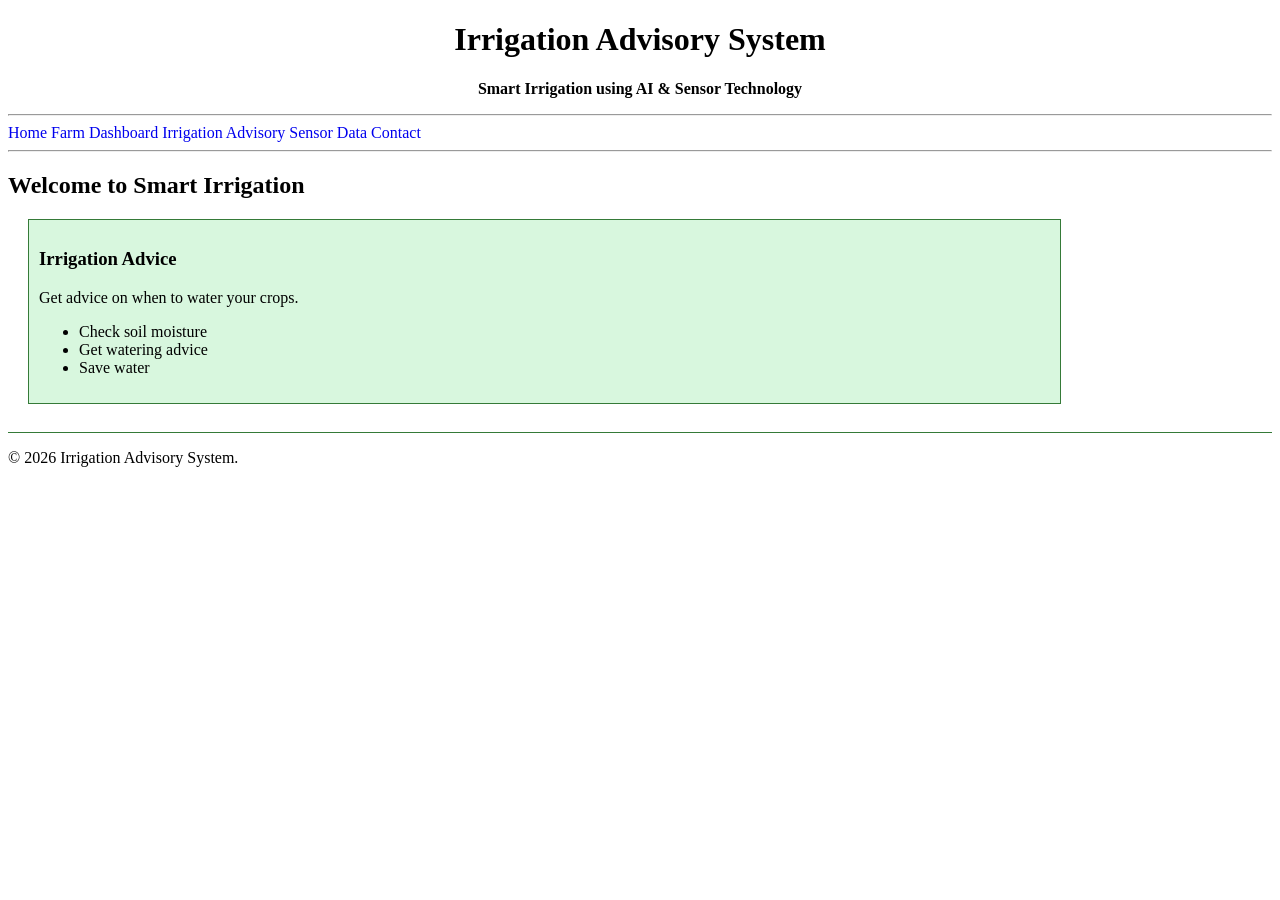
<file: index.html>
<!DOCTYPE html>
<html lang="en">
<head>
<meta charset="UTF-8">
<meta name="viewport" content="width=device-width, initial-scale=1.0">
<title>Irrigation Advisory System</title>
</head>
<!-- 
<style>
nav {
    display: flex;
    align-items: center;
}

nav a {
    margin-right: 20px;
    font-size: 1rem;
    font-weight: bold;
    color:#1b5e20;
}

nav a:hover {
    color: rgb(75, 146, 90);
    font-size: 1.2rem;
}

footer {
    text-align:center;
    font-size: 1.2rem;
    font-weight: 300;
}
</style> -->

<body>

<header>
<h1 style="text-align:center">Irrigation Advisory System</h1>
<p style="text-align: center">
<b>Smart Irrigation using AI & Sensor Technology</b>
</p>
</header>

<hr>

<nav>
<a href="#" style="text-decoration: none;">Home</a>
<a href="#" style="text-decoration: none;">Farm Dashboard</a>
<a href="#" style="text-decoration: none;">Irrigation Advisory</a>
<a href="#" style="text-decoration: none;">Sensor Data</a>
<a href="#" style="text-decoration: none;">Contact</a>
</nav>

<hr>

<section>
<h2>Welcome to Smart Irrigation</h2>

<article style="border:1px solid #357a38;
background-color:#d8f7de;
width:80%;
padding:10px;
margin-left:20px;">

<h3>Irrigation Advice</h3>
<p>Get advice on when to water your crops.</p>

<ul>
<li>Check soil moisture</li>
<li>Get watering advice</li>
<li>Save water</li>
</ul>

</article>
<br>
</section>

<footer style="border-top:1px solid #357a38; margin-top:10px;">
<p>&copy; 2026 Irrigation Advisory System.</p>
</footer>

</body>
</html>
</file>
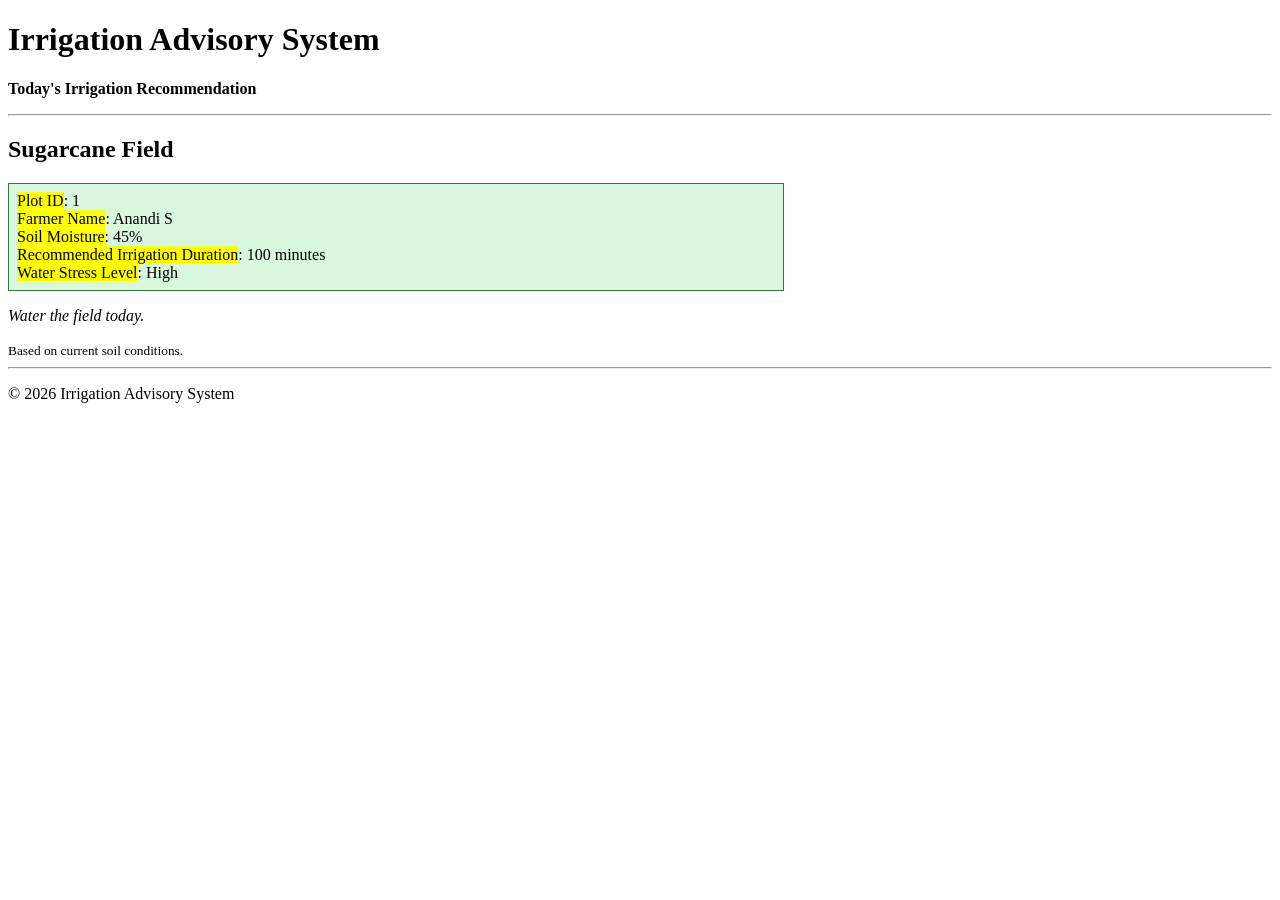
<file: advisory.html>
<!DOCTYPE html>
<html lang="en">
<head>
    <meta charset="UTF-8">
    <meta name="viewport" content="width=device-width, initial-scale=1.0">
    <title>Irrigation Advisory</title>
</head>

<body >
    <header>
        <h1>Irrigation Advisory System</h1>
        <p><strong>Today's Irrigation Recommendation</strong></p>
    </header>

    <hr>

    <section>
        <h2>Sugarcane Field</h2>

        <p style="border:1px solid #357a38; background-color:#d8f7de; width:60%; padding:8px;">
            <mark>Plot ID</mark>: 1<br>
            <mark>Farmer Name</mark>: Anandi S<br>
            <mark>Soil Moisture</mark>: 45%<br>
            <mark>Recommended Irrigation Duration</mark>: 100 minutes<br>
            <mark>Water Stress Level</mark>: High
        </p>

        <p><em>Water the field today.</em></p>

        <small>Based on current soil conditions.</small>
    </section>

    <hr>

    <footer>
        <p>&copy; 2026 Irrigation Advisory System</p>
    </footer>

</body>
</html>
</file>
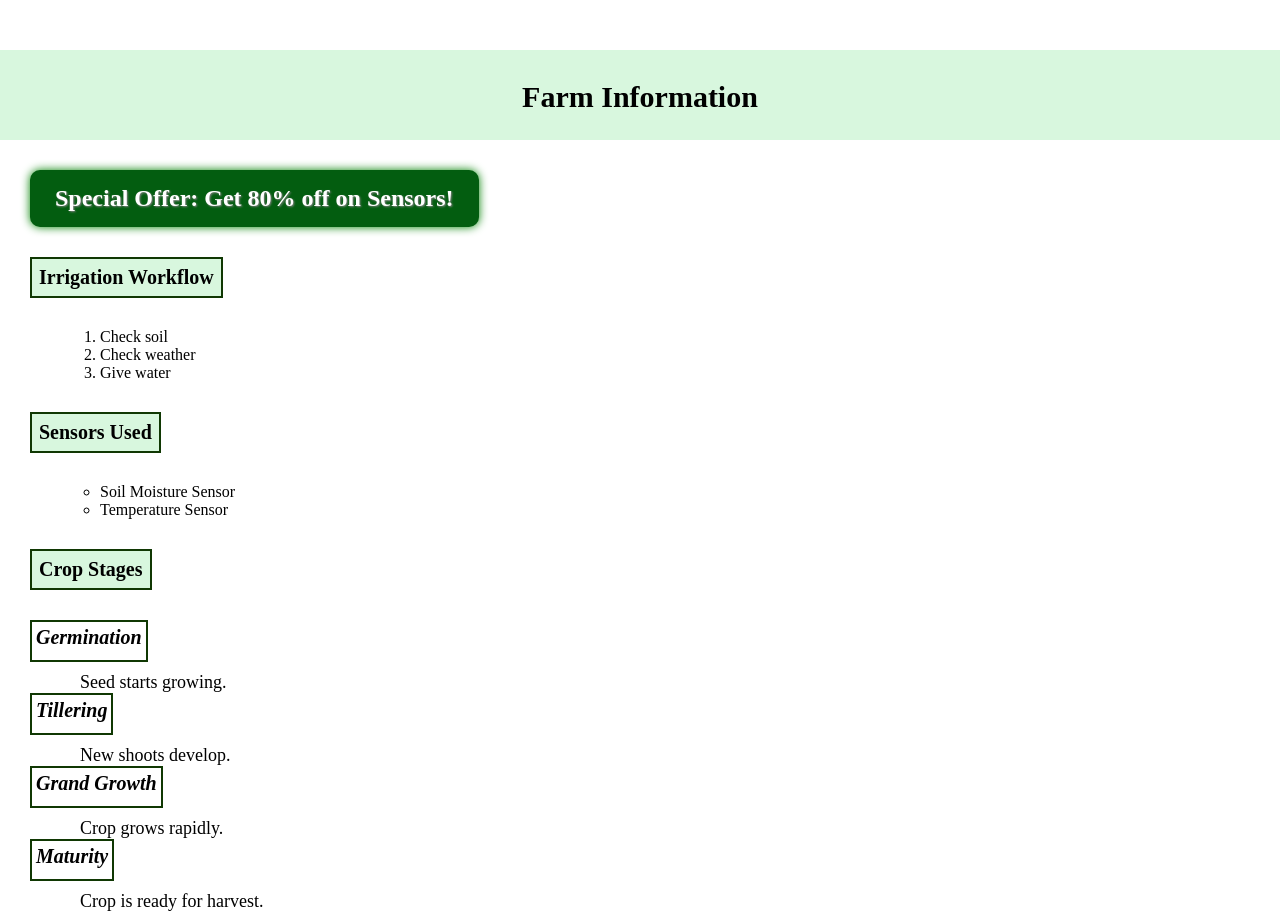
<file: farm-info.html>
<!DOCTYPE html>
<html lang="en">
<head>
<meta charset="UTF-8">
<meta name="viewport" content="width=device-width, initial-scale=1.0">
<title>Farm Information</title>
<link rel="stylesheet" href="style.css">
</head>

<body>

<section class="section2">

<h2>Farm Information</h2>

<div class="offer">
Special Offer: Get 80% off on Sensors!
</div>

<p><b>Irrigation Workflow</b></p>

<ol>
<li>Check soil</li>
<li>Check weather</li>
<li>Give water</li>
</ol>

<p><b>Sensors Used</b></p>

<ul class="sensor">
<li>Soil Moisture Sensor</li>
<li>Temperature Sensor</li>
</ul>

<p><b>Crop Stages</b></p>

<dl>
<dt><i>Germination</i></dt>
<dd>Seed starts growing.</dd>

<dt><i>Tillering</i></dt>
<dd>New shoots develop.</dd>

<dt><i>Grand Growth</i></dt>
<dd>Crop grows rapidly.</dd>

<dt><i>Maturity</i></dt>
<dd>Crop is ready for harvest.</dd>
</dl>

</section>

</body>
</html>
</file>
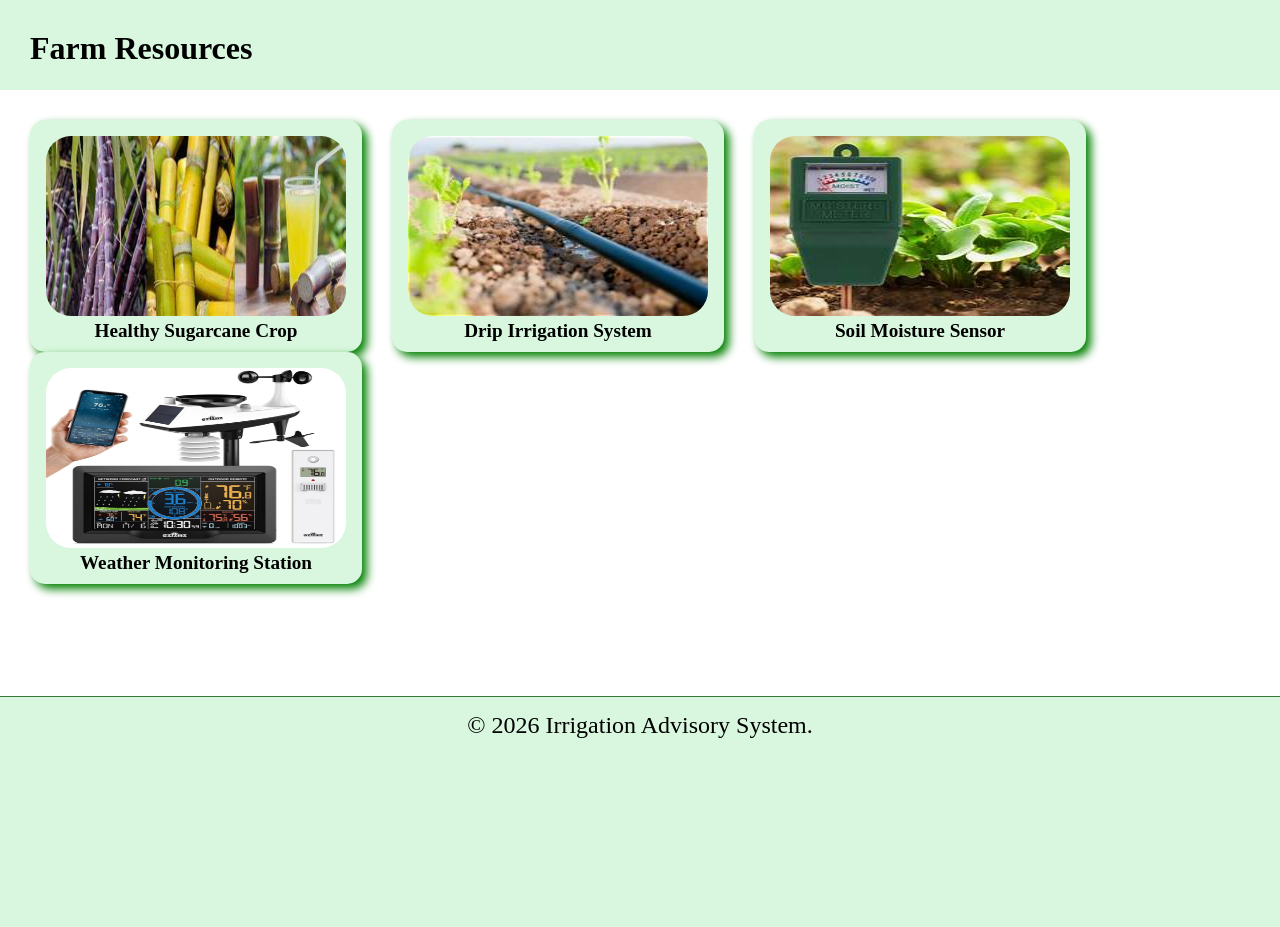
<file: gallery.html>
<!DOCTYPE html>
<html lang="en">
<head>
<meta charset="UTF-8">
<meta name="viewport" content="width=device-width, initial-scale=1.0">
<title>Farm Resources</title>
<link rel="stylesheet" href="style.css">
</head>

<style>
footer {
    text-align: center;
    font-size: 1.5rem;
    font-weight: 300;
    margin-top: 50px;
    padding: 15px;
    border-top: 1px solid #357a38;
    background-color: #d8f7de;
    height: 200px;
}
</style>

<body>

<h1>Farm Resources</h1>

<div class="container">

<div class="image-box">
<figure>
<a href="img1.jpeg">
<img src="img1.jpeg"
alt="Healthy Sugarcane"
title="Sugarcane"
width="250"
height="180">
</a>
<figcaption style="font-size:1.2rem">
Healthy Sugarcane Crop
</figcaption>
</figure>
</div>

<div class="image-box">
<figure>
<a href="img2.jpeg">
<img src="img2.jpeg"
alt="Drip Irrigation"
title="Irrigation"
width="250"
height="180">
</a>
<figcaption style="font-size:1.2rem">
Drip Irrigation System
</figcaption>
</figure>
</div>

<div class="image-box">
<figure>
<a href="img3.jpeg">
<img src="img3.jpeg"
alt="Soil Moisture Sensor"
title="Soil Sensor"
width="250"
height="180">
</a>
<figcaption style="font-size:1.2rem">
Soil Moisture Sensor
</figcaption>
</figure>
</div>

<div class="image-box">
<figure>
<a href="img4.jpg">
<img src="img4.jpg"
alt="Weather Station"
title="Weather Station"
width="250"
height="180">
</a>
<figcaption style="font-size:1.2rem">
Weather Monitoring Station
</figcaption>
</figure>
</div>

</div>

<br><br><br><br>

<footer style="border-top:1px solid #357a38; margin-top:10px;">
<p>&copy; 2026 Irrigation Advisory System.</p>
</footer>

</body>
</html>
</file>
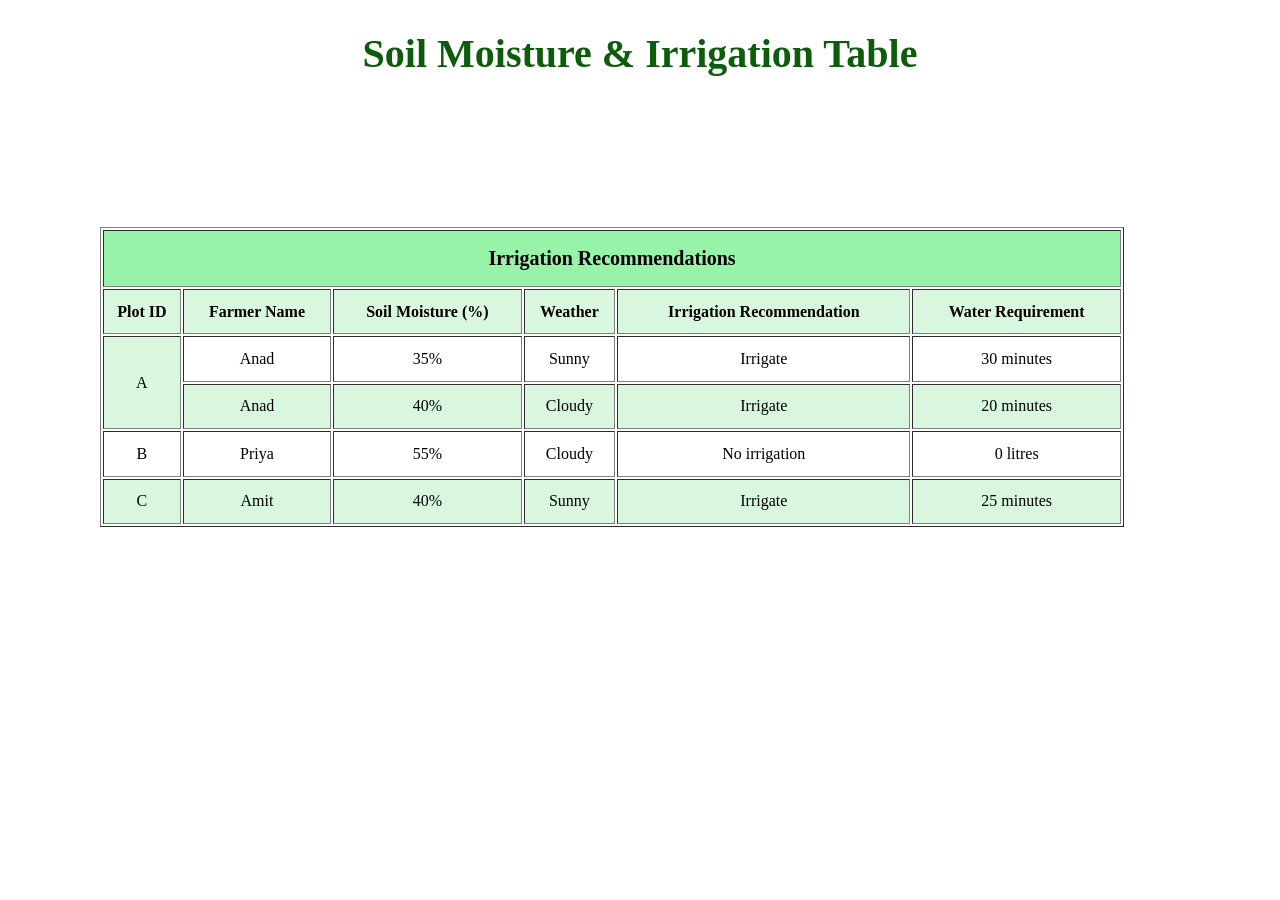
<file: irrigation-table.html>
<!DOCTYPE html>
<html lang="en">
<head>
<meta charset="UTF-8">
<meta name="viewport" content="width=device-width, initial-scale=1.0">
<title>Document</title>
<link rel="stylesheet" href="table.css">
</head>

<body>

<h1 class="title" style="text-align: center;">
Soil Moisture & Irrigation Table
</h1>

<table border="1"
style="width:80%; height:300px; margin-top:150px; margin-left:100px;">

<tr style="background-color:#96f3a8">
<th style="font-size:1.25rem;" colspan="6">
Irrigation Recommendations
</th>
</tr>

<tr class="heading-table">
<th>Plot ID</th>
<th>Farmer Name</th>
<th>Soil Moisture (%)</th>
<th>Weather</th>
<th>Irrigation Recommendation</th>
<th>Water Requirement</th>
</tr>

<tr>
<td rowspan="2" style="background-color:#d8f7de;">A</td>
<td>Anad</td>
<td>35%</td>
<td>Sunny</td>
<td>Irrigate</td>
<td>30 minutes</td>
</tr>

<tr>
<td>Anad</td>
<td>40%</td>
<td>Cloudy</td>
<td>Irrigate</td>
<td>20 minutes</td>
</tr>

<tr>
<td>B</td>
<td>Priya</td>
<td>55%</td>
<td>Cloudy</td>
<td>No irrigation</td>
<td>0 litres</td>
</tr>

<tr>
<td>C</td>
<td>Amit</td>
<td>40%</td>
<td>Sunny</td>
<td>Irrigate</td>
<td>25 minutes</td>
</tr>

</table>

</body>
</html>
</file>
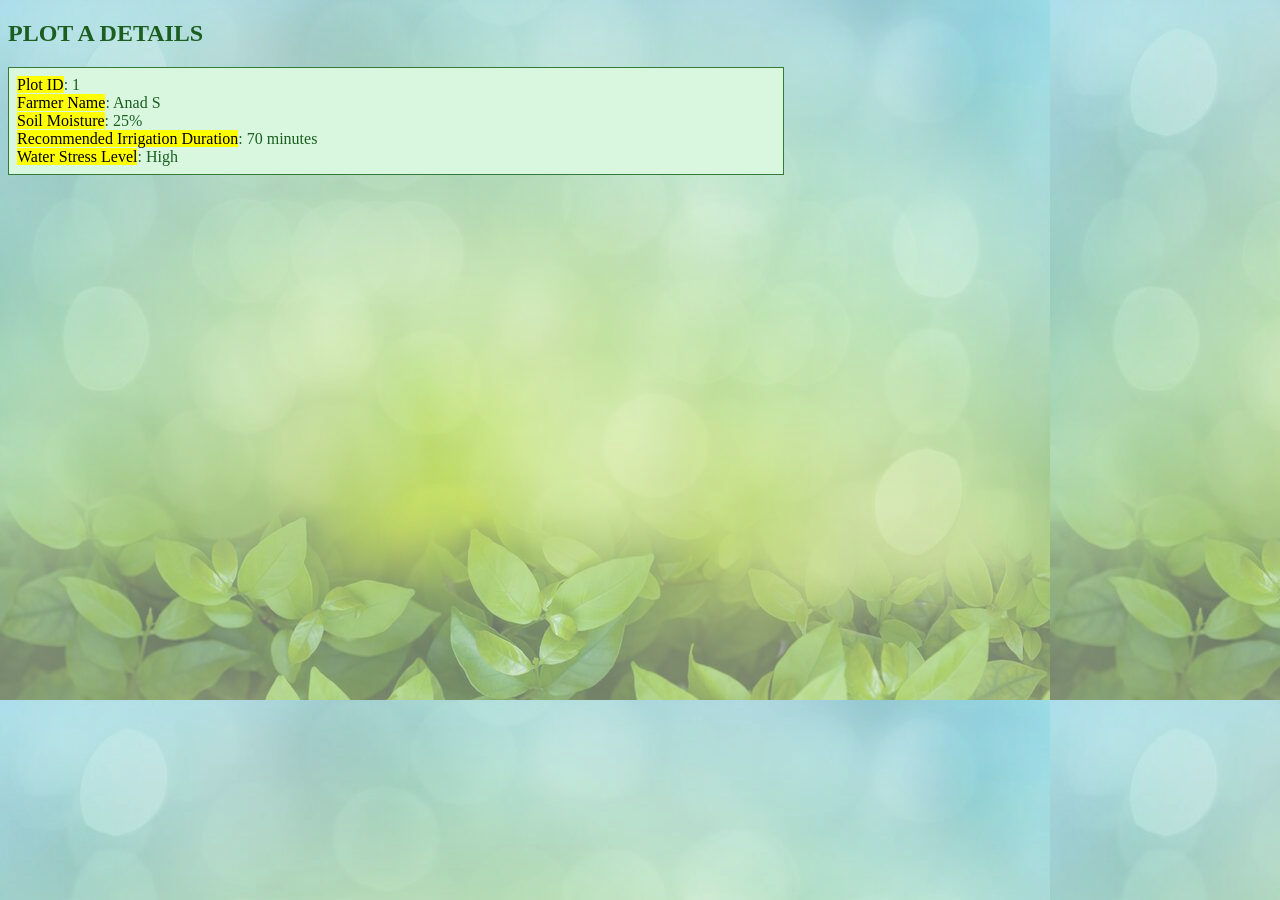
<file: plota.html>
<!DOCTYPE html>
<html lang="en">
<head>
    <meta charset="UTF-8">
    <meta name="viewport" content="width=device-width, initial-scale=1.0">
    <title>Document</title>
</head>
<body style="background-image:linear-gradient(rgba(255,255,255,0.4),rgba(255,255,255,0.4)),url('background.jpg'); color:#1b5e20;">
    <h2>PLOT A DETAILS</h2>
    <p style="border:1px solid #357a38; background-color:#d8f7de; width:60%; padding:8px;">
            <mark>Plot ID</mark>: 1<br>
            <mark>Farmer Name</mark>: Anad S<br>
            <mark>Soil Moisture</mark>: 25%<br>
            <mark>Recommended Irrigation Duration</mark>: 70 minutes<br>
            <mark>Water Stress Level</mark>: High
        </p>
</body>
</html>
</file>
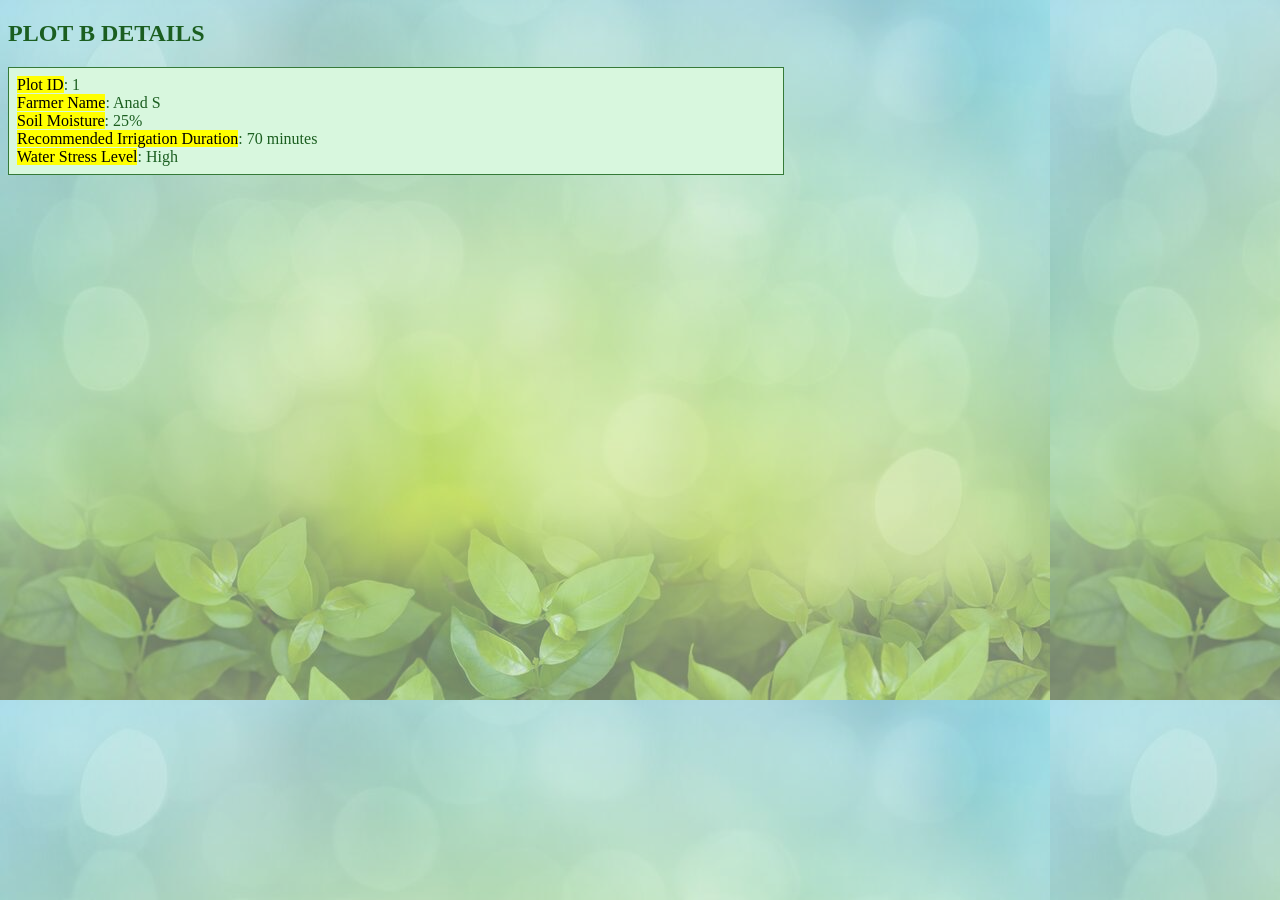
<file: plotb.html>
<!DOCTYPE html>
<html lang="en">
<head>
    <meta charset="UTF-8">
    <meta name="viewport" content="width=device-width, initial-scale=1.0">
    <title>Document</title>
</head>
<body style="background-image:linear-gradient(rgba(255,255,255,0.4),rgba(255,255,255,0.4)),url('background.jpg'); color:#1b5e20;">
    <h2>PLOT B DETAILS</h2>
    <p style="border:1px solid #357a38; background-color:#d8f7de; width:60%; padding:8px;">
            <mark>Plot ID</mark>: 1<br>
            <mark>Farmer Name</mark>: Anad S<br>
            <mark>Soil Moisture</mark>: 25%<br>
            <mark>Recommended Irrigation Duration</mark>: 70 minutes<br>
            <mark>Water Stress Level</mark>: High
        </p>
</body>
</html>
</file>
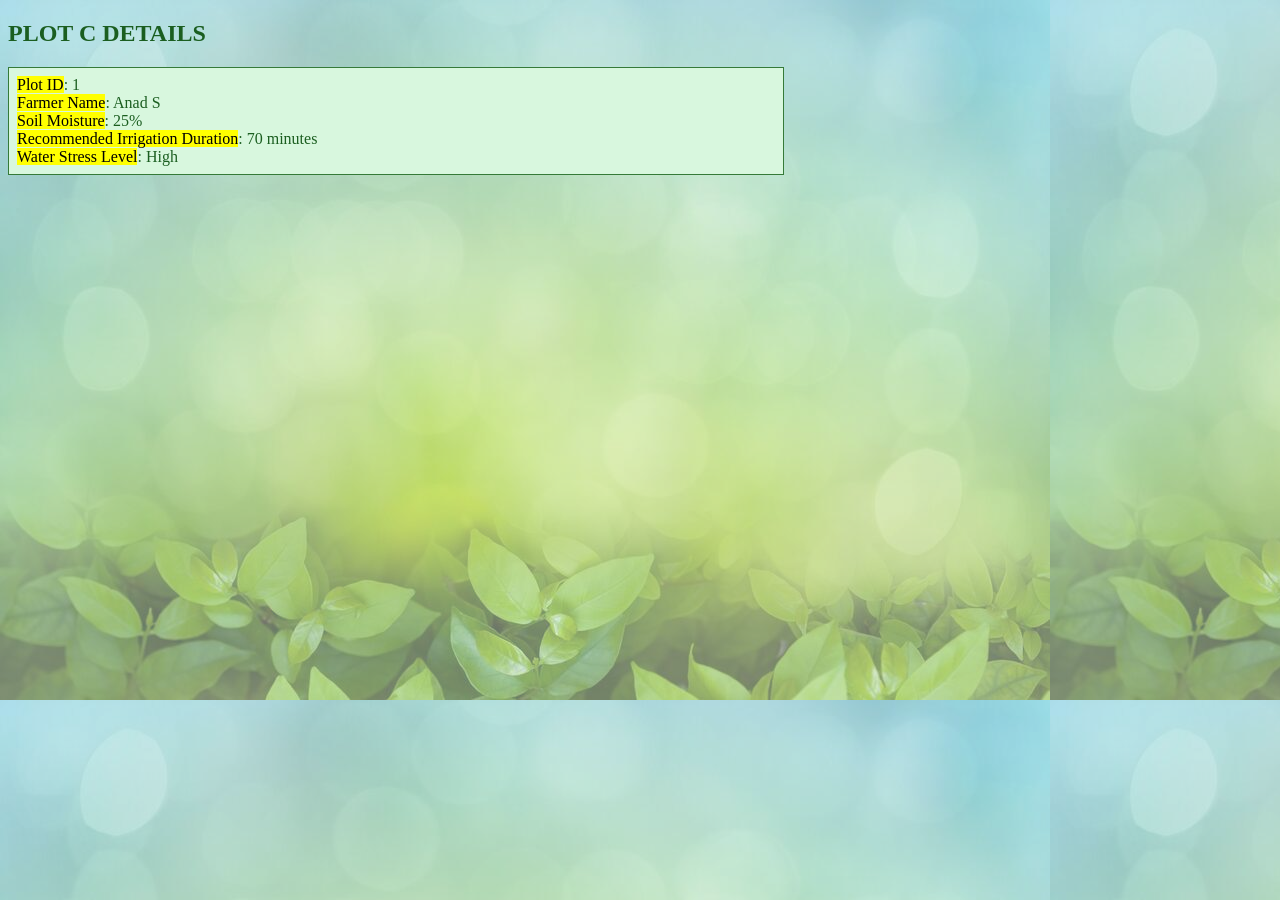
<file: plotc.html>
<!DOCTYPE html>
<html lang="en">
<head>
    <meta charset="UTF-8">
    <meta name="viewport" content="width=device-width, initial-scale=1.0">
    <title>Document</title>
</head>
<body style="background-image:linear-gradient(rgba(255,255,255,0.4),rgba(255,255,255,0.4)),url('background.jpg'); color:#1b5e20;">
    <h2>PLOT C DETAILS</h2>
    <p style="border:1px solid #357a38; background-color:#d8f7de; width:60%; padding:8px;">
            <mark>Plot ID</mark>: 1<br>
            <mark>Farmer Name</mark>: Anad S<br>
            <mark>Soil Moisture</mark>: 25%<br>
            <mark>Recommended Irrigation Duration</mark>: 70 minutes<br>
            <mark>Water Stress Level</mark>: High
        </p>
</body>
</html>
</file>
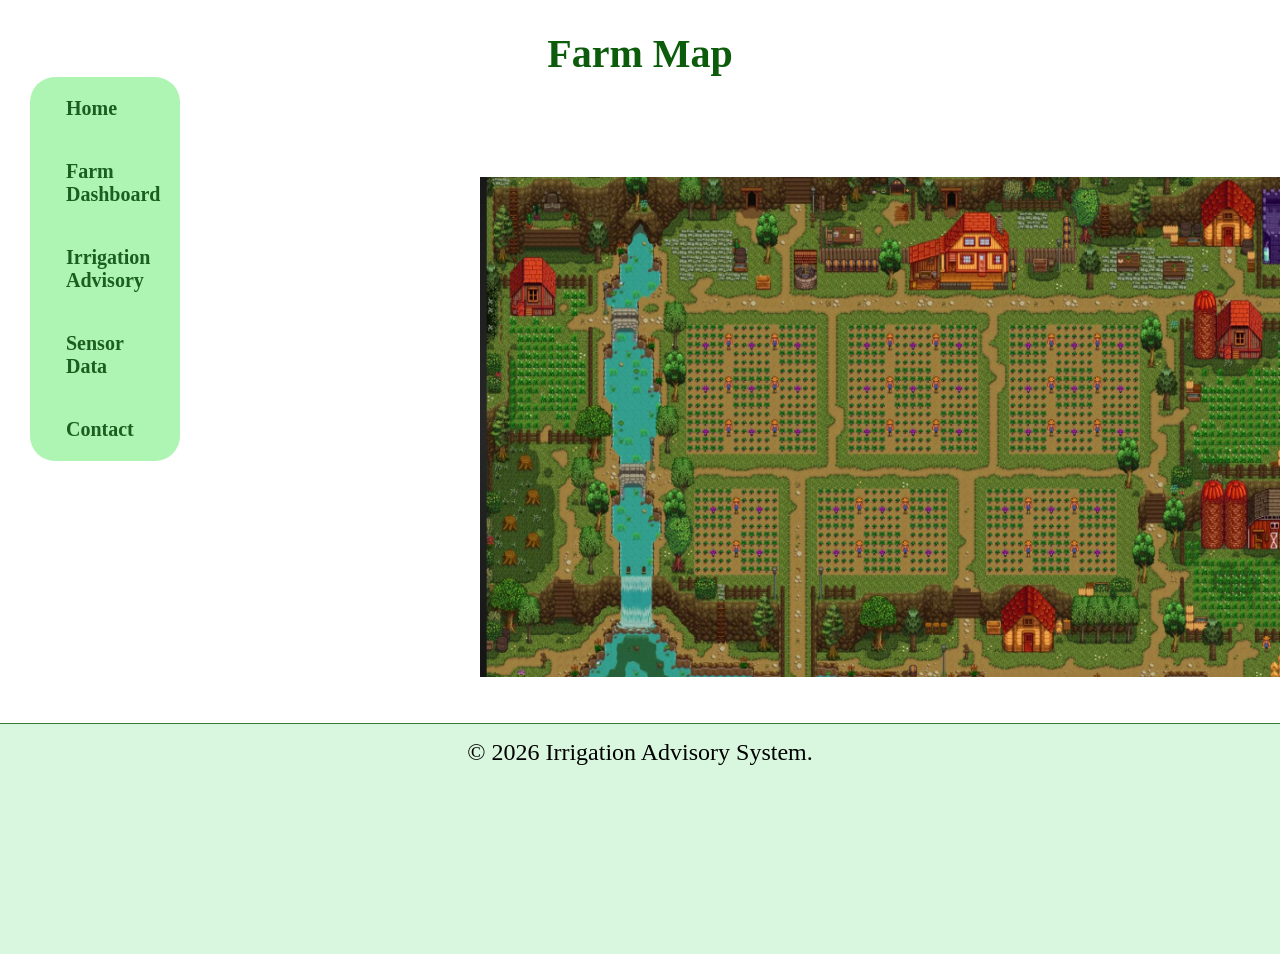
<file: plotmap.html>
<!DOCTYPE html>
<html lang="en">
<head>
<meta charset="UTF-8">
<meta name="viewport" content="width=device-width, initial-scale=1.0">
<title>Farm Map</title>
<link rel="stylesheet" href="layout.css">
</head>

<style>
footer {
    text-align: center;
    font-size: 1.5rem;
    font-weight: 300;
    margin-top: 50px;
    padding: 15px;
    border-top: 1px solid #357a38;
    background-color: #d8f7de;
    height: 200px;
}
</style>

<body>

<h1 class="title">Farm Map</h1>

<div class="container">

<nav class="sidebar">
<a href="#">Home</a>
<a href="#">Farm Dashboard</a>
<a href="#">Irrigation Advisory</a>
<a href="#">Sensor Data</a>
<a href="#">Contact</a>
</nav>

<img src="farmmap.png"
alt="Farm"
usemap="#farm_map"
width="600"
height="400">

<map name="farm_map">
<area shape="rect"
coords="0,0,400,200"
href="plota.html"
alt="Plot A">

<area shape="rect"
coords="600,0,400,200"
href="plotb.html"
alt="Plot B">

<area shape="rect"
coords="400,0,800,200"
href="plotc.html"
alt="Plot C">
</map>

</div>

<br><br>

<footer style="border-top:1px solid #357a38; margin-top:10px;">
<p>&copy; 2026 Irrigation Advisory System.</p>
</footer>

</body>
</html>
</file>
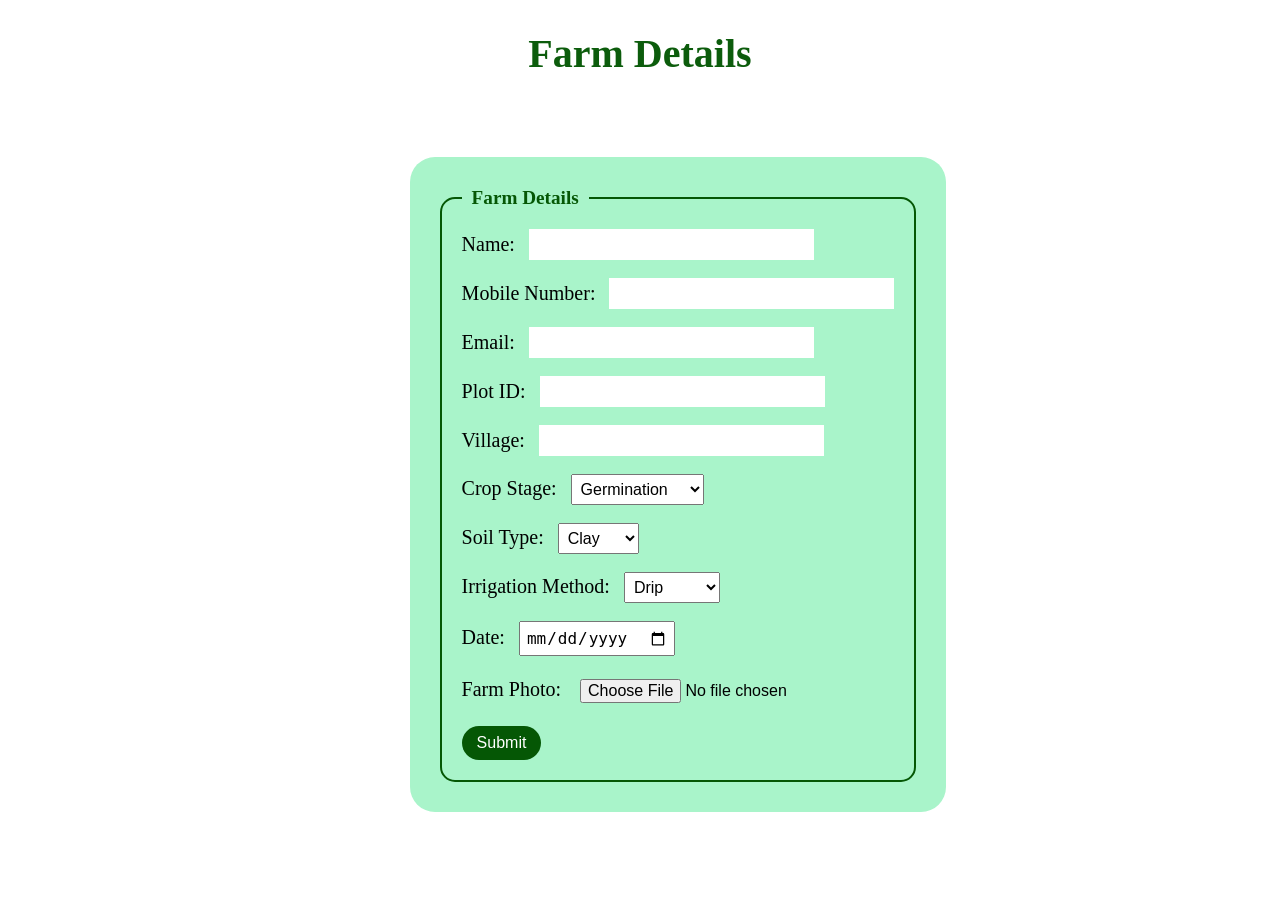
<file: registration.html>
<!DOCTYPE html>
<html lang="en">
<head>
<meta charset="UTF-8">
<meta name="viewport" content="width=device-width, initial-scale=1.0">
<title>Farm Details</title>
<link rel="stylesheet" href="form.css">
</head>

<body>

<h1 class="title">Farm Details</h1>

<form class="registration-form">

<fieldset>

<legend>Farm Details</legend>

<label class="form-label">Name:</label>
<input class="form-input" type="text"><br><br>

<label class="form-label">Mobile Number:</label>
<input class="form-input" type="number"><br><br>

<label class="form-label">Email:</label>
<input class="form-input" type="email"><br><br>

<label class="form-label">Plot ID:</label>
<input class="form-input" type="text"><br><br>

<label class="form-label">Village:</label>
<input class="form-input" type="text"><br><br>

<label class="form-label">Crop Stage:</label>
<select class="dropdown">
<option>Germination</option>
<option>Tillering</option>
<option>Grand Growth</option>
<option>Maturity</option>
</select><br><br>

<label class="form-label">Soil Type:</label>
<select class="dropdown">
<option>Clay</option>
<option>Loamy</option>
<option>Sandy</option>
</select><br><br>

<label class="form-label">Irrigation Method:</label>
<select class="dropdown">
<option>Drip</option>
<option>Sprinkler</option>
</select><br><br>

<label class="form-label">Date:</label>
<input class="dropdown" type="date"><br><br>

<label class="form-label">Farm Photo:</label>
<input class="dropdown" type="file"><br><br>

<input class="submit" type="submit">

</fieldset>

</form>

</body>
</html>
</file>
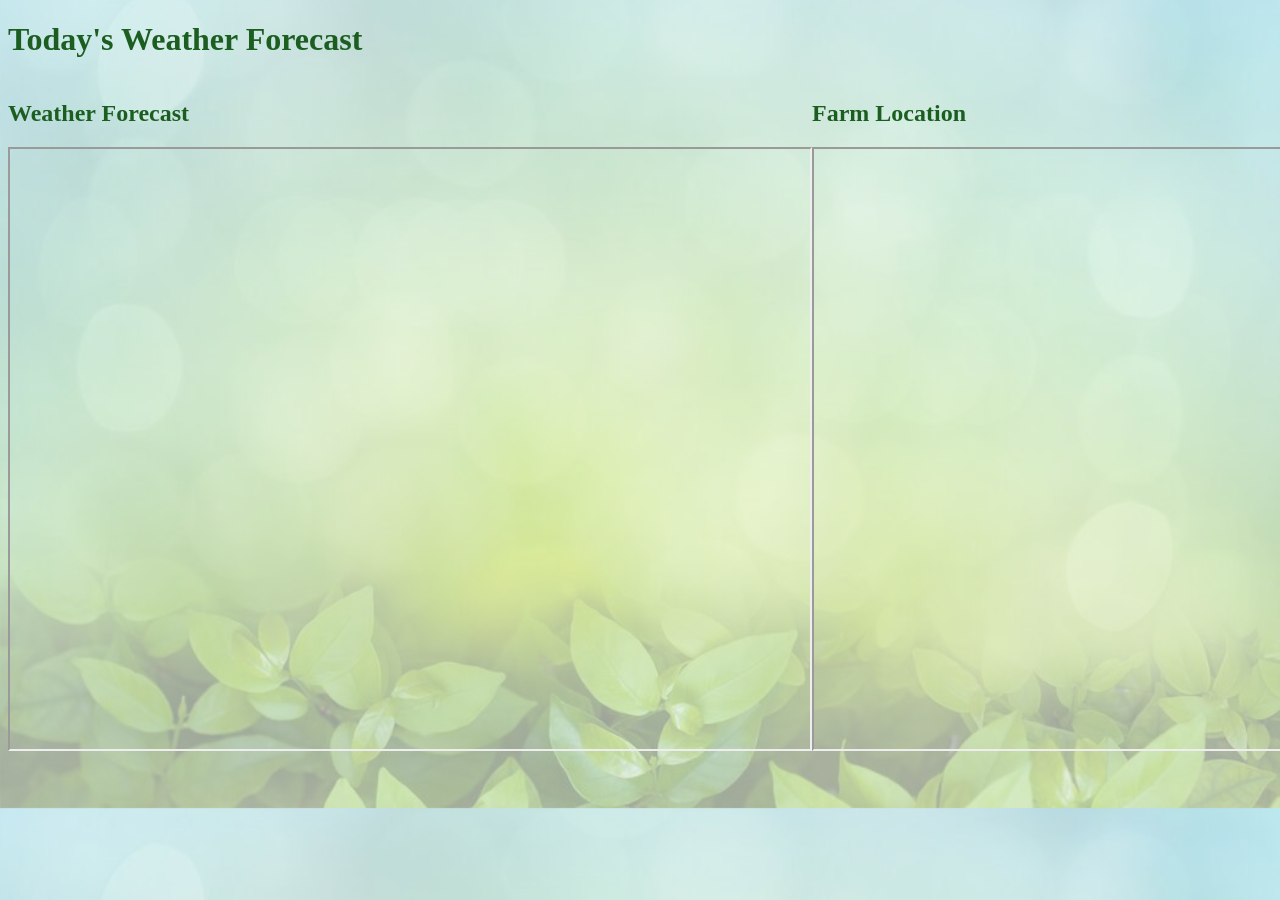
<file: weather.html>
<!DOCTYPE html>
<html lang="en">
<head>
    <meta charset="UTF-8">
    <meta name="viewport" content="width=device-width, initial-scale=1.0">
    <title>Today's Weather Forecast</title>
</head>

<body style="background-image:linear-gradient(rgba(255,255,255,0.6),rgba(255,255,255,0.6)),url('background.jpg');
 background-size:cover; background-position:center; color:#1b5e20;">
    <h1>Today's Weather Forecast</h1>

    <section style="display:flex;">

        <div>
            <h2>Weather Forecast</h2>
            <iframe src="https://www.accuweather.com" width="800" height="600"></iframe>
        </div>

        <div>
            <h2>Farm Location</h2>
            <iframe
                src="https://www.google.com/maps?q=Mumbai&output=embed"
                width="700"
                height="600">
            </iframe>
        </div>

    </section>

</body>
</html>
</file>
<file: style.css>
* {
    margin: 0;
    padding: 0;
}

.section2 h2 {
    margin-top: 50px;
    padding: 30px;
    text-align: center;
    font-size: 30px;
    height: 30px;
    background-color: #d8f7de;
}

.section2 p {
    margin: 30px;
    font-size: 20px;
    width: fit-content;
    padding: 7px;
    background-color: #d8f7de;
    border: 2px solid rgb(16, 56, 3);
}

.section2 p,
.section2 dt {
    transition: 0.3s;
}

.section2 p:hover,
.section2 dt:hover {
    box-shadow: 4px 4px 8px green;
    transform: scale(1.03);
}

.section2 ol li {
    font-size: 1rem;
    margin-left: 100px;
}

.sensor {
    list-style-type: circle;
    font-size: 1rem;
    margin-left: 100px;
}

dt {
    margin-left: 30px;
    font-size: 20px;
    font-weight: bold;
    margin-bottom: 10px;
    width: fit-content;
    height: 30px;
    padding: 4px;
    border: 2px solid rgb(16, 56, 3);
}

dd {
    margin-left: 80px;
    font-size: 18px;
}
.image-box {
    width: 300px;
    height: 200px;
    background-color: #d8f7de;
    padding: 1rem;
    border-radius: 15px;
    box-shadow: 5px 5px 10px green;
    margin-right: 30px;
    transition: 0.3s;
}

.image-box:hover {
    transform: scale(1.05);
    box-shadow: 5px 5px 15px darkgreen;
}

.image-box img {
    width: 300px;
    height: 180px;
    border-radius: 25px;
    transition: 0.3s;
}

.image-box img:hover {
    opacity: 0.8;
}

figcaption {
    text-align: center;
    font-size: 1.2rem;
    font-weight: bold;
}

.container {
    display: flex;
    flex-wrap: wrap;
    align-items: center;
    padding: 30px;
}

h1 {
    padding: 30px;
    width: auto;
    height: 30px;
    background-color: #d8f7de;
}
.offer {
    width: fit-content;
    margin: 30px;
    padding: 15px 25px;
    background-color: #035d10;
    color: white;
    font-size: 1.5rem;
    font-weight: bold;
    text-shadow: 1px 1px 2px gray;
    box-shadow: 0 0 10px green;
    border-radius: 10px;
    animation: glow 1.5s infinite alternate;
}

@keyframes glow {
    from {
        box-shadow: 0 0 5px green;
    }

    to {
        box-shadow: 0 0 20px green;
    }
}
</file>
<file: table.css>
* {
    margin: 0;
    padding: 0;
}

.title {
    padding-top: 30px;
    text-align: center;
    color: rgb(12, 92, 12);
    font-size: 2.5rem;
}

.heading-table {
    background-color: #d8f7de;
}

tr:nth-child(2n) {
    background-color: #d8f7de;
}

th,
td {
    text-align: center;
}
</file>
<file: layout.css>
* {
    margin: 0;
    padding: 0;
}

.title {
    padding-top: 30px;
    text-align: center;
    color: rgb(12, 92, 12);
    font-size: 2.5rem;
}

.sidebar a {
    text-decoration: none;
    color: #1b5e20;
    padding: 20px;
}

.sidebar {
    height: auto;
    display: flex;
    flex-direction: column;
    font-size: 1.25rem;
    padding-left: 1rem;
    border-radius: 25px;
    width: 250px;
    background-color: #aef5b3;
    font-weight: bold;
    margin-left: 30px;
}

.container {
    display: flex;
    align-items: flex-start;
}

img {
    margin-top: 100px;
    margin-left: 300px;
    width: 900px;
    height: 500px;
}
</file>
<file: form.css>
* {
    margin: 0;
    padding: 0;
}

.title {
    padding-top: 30px;
    text-align: center;
    color: rgb(12, 92, 12);
    font-size: 2.5rem;
}

.registration-form {
    padding: 30px;
    margin-left: 32%;
    margin-top: 80px;
    width: fit-content;
    height: auto;
    background-color: rgb(169, 244, 202);
    border-radius: 25px;
}

.form-input {
    padding-right: 1rem;
    padding-left: 1rem;
    font-size: 1.25rem;
    padding-top: 4px;
    padding-bottom: 4px;
    outline: none;
    border: none;
}

.form-label {
    font-size: 1.25rem;
    margin-right: 10px;
}

.dropdown {
    padding: 5px;
    outline: none;
    font-size: 1rem;
}

.submit {
    padding: 8px;
    padding-left: 15px;
    padding-right: 15px;
    border-radius: 20px;
    font-size: 1rem;
    outline: none;
    background-color: rgb(5, 87, 5);
    border-style: none;
    color: white;
    cursor: pointer;
}

.registration-form fieldset {
    border: 2px solid rgb(5, 87, 5);
    border-radius: 15px;
    padding: 20px;
}

.registration-form legend {
    padding: 0 10px;
    color: rgb(5, 87, 5);
    font-size: 1.2rem;
    font-weight: bold;
}

.form-input:focus {
    border: 2px solid rgb(5, 87, 5);
    border-radius: 8px;
}

.submit:hover {
    background-color: rgb(12, 130, 12);
    border-radius: 20px;
}
</file>
